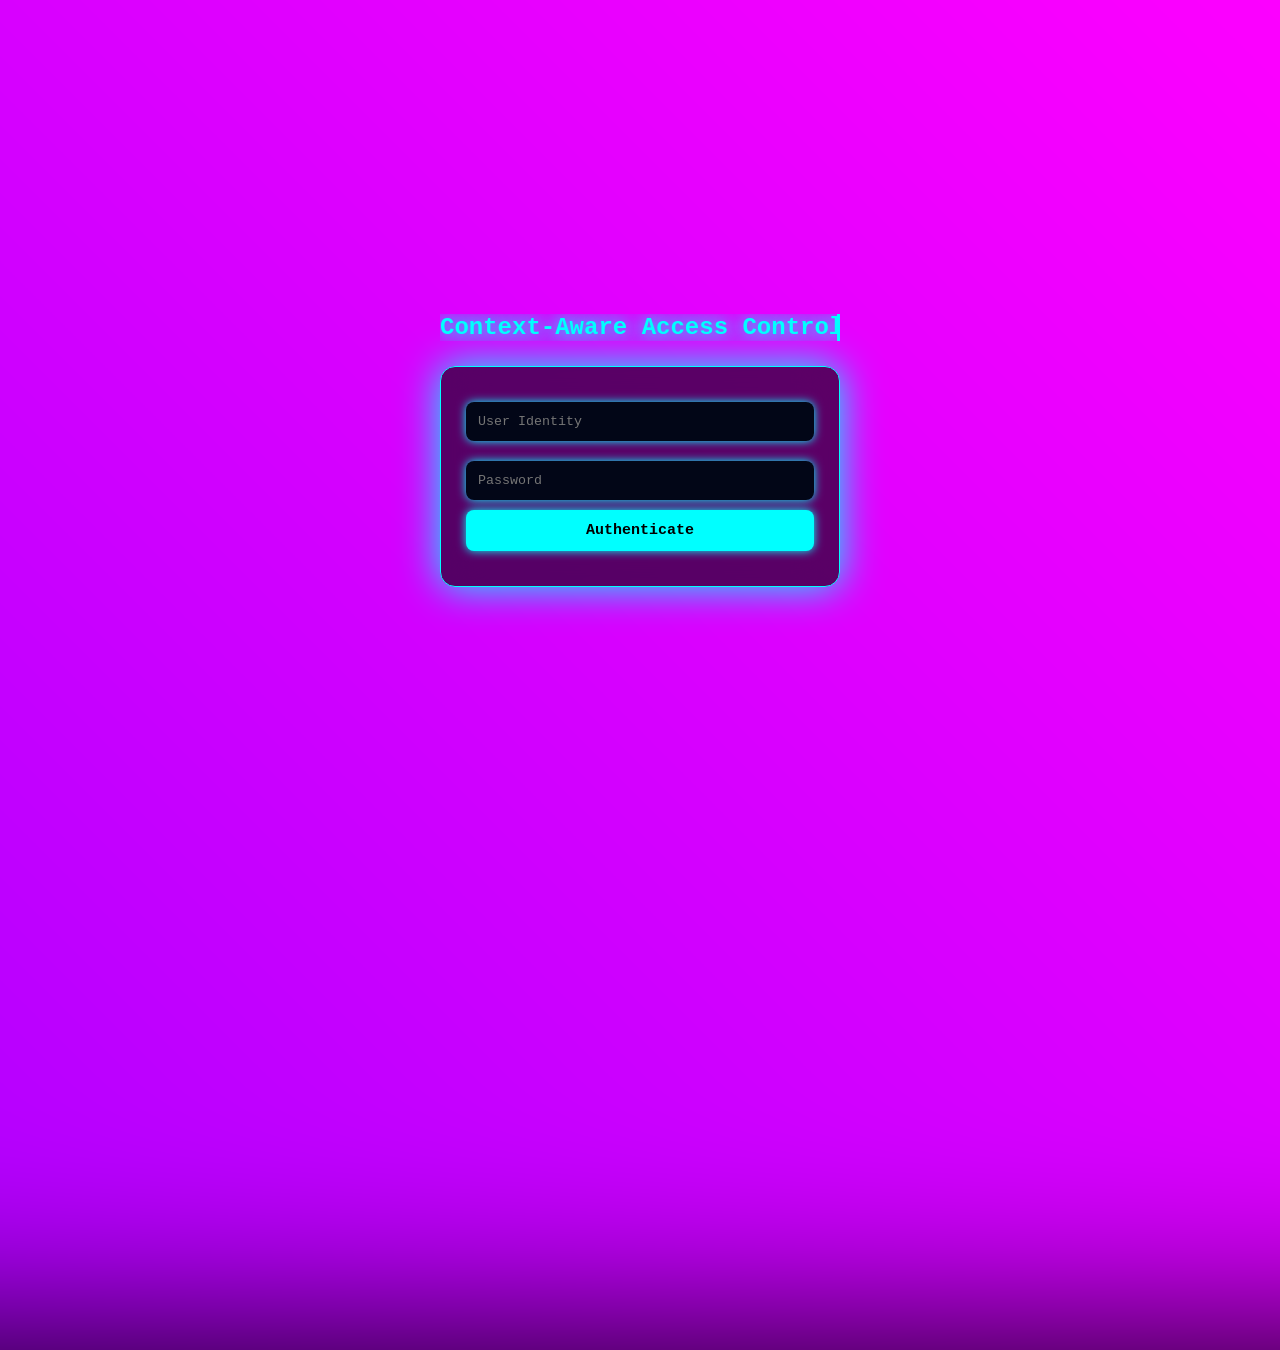
<file: index.html>
<!DOCTYPE html>
<html lang="en">
<head>
<meta charset="UTF-8">
<title>Context-Aware Access Control</title>
<style>
*{margin:0;padding:0;box-sizing:border-box;font-family:'Consolas',monospace;}
body{
  height:100vh;
  background:black;
  color:#0ff;
  display:flex;
  justify-content:center;
  align-items:center;
  overflow:hidden;
}
.bg-animation{
  position:absolute;
  width:200%;
  height:200%;
  background:linear-gradient(45deg,#00f,#f0f,#00f);
  background-size:400% 400%;
  animation:bgMove 8s infinite;
  filter:blur(100px);
  z-index:0;
}
@keyframes bgMove{
  0%{transform:translate(-20%,-20%)}
  50%{transform:translate(-10%,-30%)}
  100%{transform:translate(-20%,-20%)}
}

.center-container{
  position:relative;
  z-index:1;
  display:flex;
  justify-content:center;
  align-items:center;
  height:100%;
  width:100%;
}

.container{
  width:400px;
  text-align:center;
}

.typing-title{
  border-right:3px solid #0ff;
  white-space:nowrap;
  overflow:hidden;
  width:0;
  animation:typing 3s steps(40,end) forwards, blink .8s infinite;
  margin-bottom:25px;
  text-shadow:0 0 15px #0ff,0 0 25px #0ff;
  font-size:1.5em;
}
@keyframes typing{to{width:100%}}
@keyframes blink{50%{border-color:transparent}}

.login-card{
  padding:25px;
  border-radius:15px;
  backdrop-filter:blur(20px);
  background:rgba(0,0,0,0.6);
  border:1px solid #0ff;
  box-shadow:0 0 40px #0ff;
  transition:.3s;
}
.login-card input{
  width:100%;
  padding:12px;
  margin:10px 0;
  border:none;
  border-radius:8px;
  background:#020617;
  color:#0ff;
  outline:none;
  box-shadow:0 0 10px #0ff;
  transition:.3s;
}
.login-card input:focus{
  box-shadow:0 0 20px #0ff,#ff0 0 0 10px;
}
button{
  width:100%;
  padding:12px;
  border:none;
  border-radius:8px;
  background:#0ff;
  color:black;
  cursor:pointer;
  font-weight:bold;
  font-size:15px;
  transition:.3s;
  box-shadow:0 0 10px #0ff;
}
button:hover{
  transform:scale(1.05);
  box-shadow:0 0 20px #ff0,0 0 30px #0ff;
}
#errorMsg{
  color:#ff0; margin-top:10px;
}
</style>
</head>
<body>

<div class="bg-animation"></div>

<div class="center-container">
  <div class="container">
    <h1 class="typing-title">Context-Aware Access Control</h1>

    <div class="login-card">
      <input id="user" type="text" placeholder="User Identity">
      <input id="pass" type="password" placeholder="Password">
      <button onclick="loginPage()">Authenticate</button>
      <p id="errorMsg"></p>
    </div>
  </div>
</div>

<script>
function loginPage(){
  let user=document.getElementById("user").value;
  let pass=document.getElementById("pass").value;

  if(user==="admin" && pass==="1234"){
    sessionStorage.setItem("identity",user);
    sessionStorage.setItem("device",navigator.userAgent.includes("Mobile")?"Mobile Device":"Desktop Device");
    sessionStorage.setItem("location","India");
    let risk=(sessionStorage.getItem("device")==="Mobile Device")?"Medium":"Low";
    sessionStorage.setItem("risk",risk);
    sessionStorage.setItem("decision",(user==="admin" && risk!=="High")?"Access Granted":"Verification Required");

    window.location.href="dashboard.html";
  } else{
    document.getElementById("errorMsg").innerText="Invalid username or password!";
  }
}
</script>

</body>
</html>
</file>
